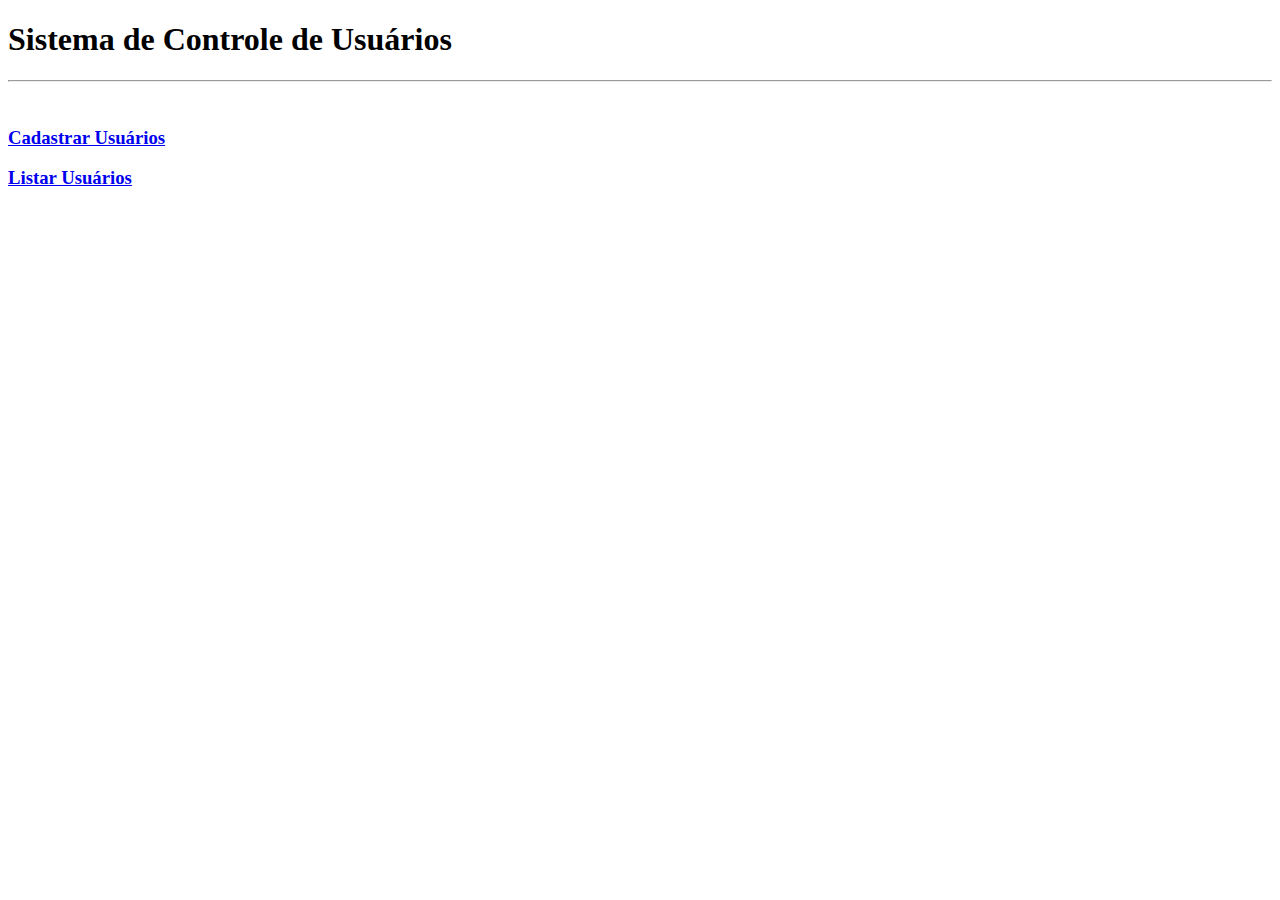
<file: view/index.html>
<!DOCTYPE html>
<html lang="pt-BR">
<head>
    <meta charset="UTF-8">
    <meta name="viewport" content="width=device-width, initial-scale=1.0">
    <title>Ponto de Partida | Controle de Usuários</title>
</head>
<body>
    <h1>Sistema de Controle de Usuários</h1>
    <hr><br>
    <h3>
        <a href="cadastrar.php" target="_blank">
            Cadastrar Usuários
        </a>
    </h3>
    <h3>
        <a href="listar.php" target="_blank">
            Listar Usuários
        </a>
    </h3>
</body>
</html>
</file>
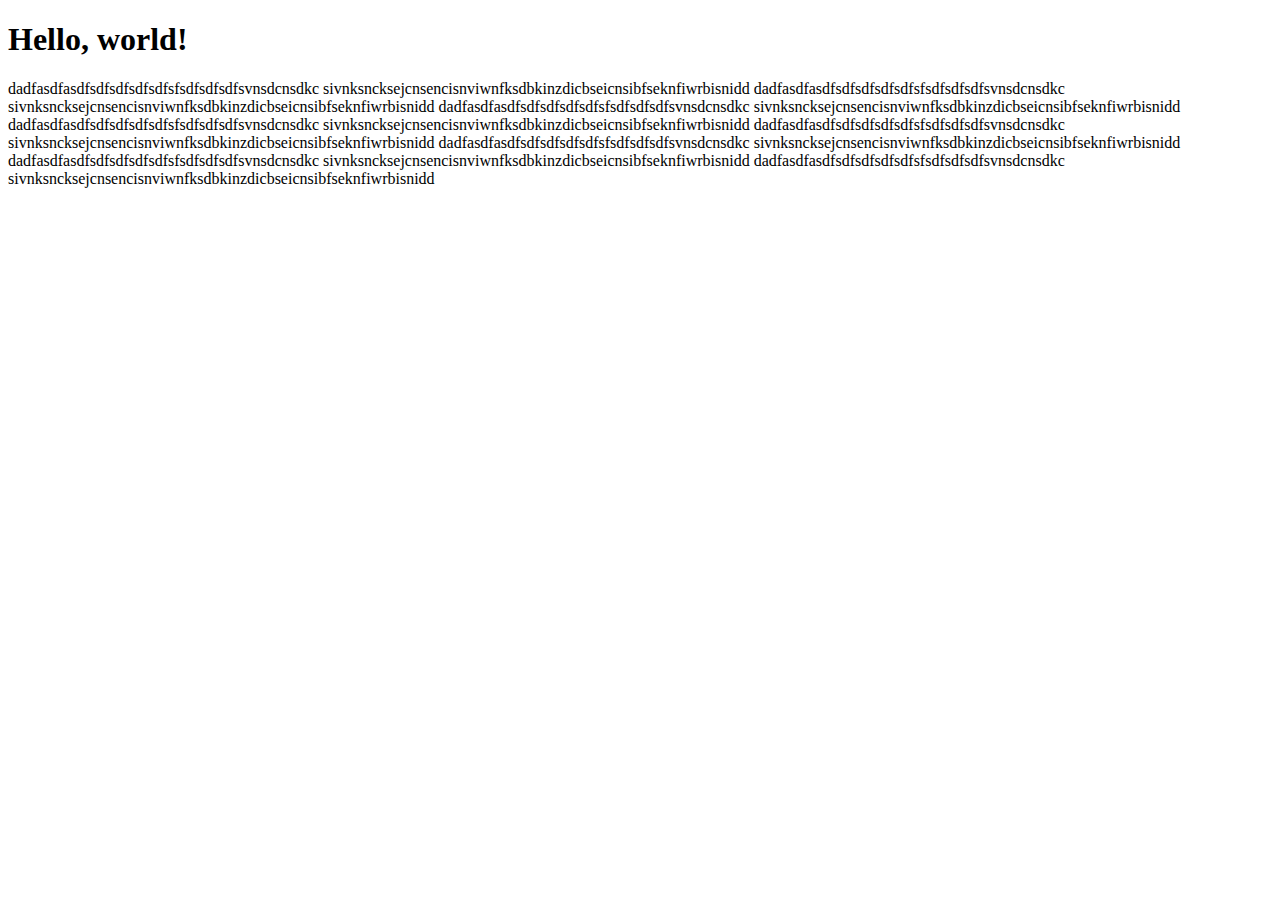
<file: aula-html/aula-11.html>
<!doctype html>
<html lang="en">
  <head>
    <!-- Required meta tags -->
    <meta charset="utf-8">
    <meta name="viewport" content="width=device-width, initial-scale=1, shrink-to-fit=no">

    <!-- Bootstrap CSS -->
    <link rel="stylesheet" href="https://stackpath.bootstrapcdn.com/bootstrap/4.5.0/css/bootstrap.min.css" integrity="sha384-9aIt2nRpC12Uk9gS9baDl411NQApFmC26EwAOH8WgZl5MYYxFfc+NcPb1dKGj7Sk" crossorigin="anonymous">

    <title>Hello, world!</title>
  </head>
  <body>
    <h1>Hello, world!</h1>
    dadfasdfasdfsdfsdfsdfsdfsfsdfsdfsdfsvnsdcnsdkc sivnksncksejcnsencisnviwnfksdbkinzdicbseicnsibfseknfiwrbisnidd    dadfasdfasdfsdfsdfsdfsdfsfsdfsdfsdfsvnsdcnsdkc sivnksncksejcnsencisnviwnfksdbkinzdicbseicnsibfseknfiwrbisnidd
    dadfasdfasdfsdfsdfsdfsdfsfsdfsdfsdfsvnsdcnsdkc sivnksncksejcnsencisnviwnfksdbkinzdicbseicnsibfseknfiwrbisnidd    dadfasdfasdfsdfsdfsdfsdfsfsdfsdfsdfsvnsdcnsdkc sivnksncksejcnsencisnviwnfksdbkinzdicbseicnsibfseknfiwrbisnidd    dadfasdfasdfsdfsdfsdfsdfsfsdfsdfsdfsvnsdcnsdkc sivnksncksejcnsencisnviwnfksdbkinzdicbseicnsibfseknfiwrbisnidd    dadfasdfasdfsdfsdfsdfsdfsfsdfsdfsdfsvnsdcnsdkc sivnksncksejcnsencisnviwnfksdbkinzdicbseicnsibfseknfiwrbisnidd    dadfasdfasdfsdfsdfsdfsdfsfsdfsdfsdfsvnsdcnsdkc sivnksncksejcnsencisnviwnfksdbkinzdicbseicnsibfseknfiwrbisnidd    dadfasdfasdfsdfsdfsdfsdfsfsdfsdfsdfsvnsdcnsdkc sivnksncksejcnsencisnviwnfksdbkinzdicbseicnsibfseknfiwrbisnidd






    <!-- Optional JavaScript -->
    <!-- jQuery first, then Popper.js, then Bootstrap JS -->
    <script src="https://code.jquery.com/jquery-3.5.1.slim.min.js" integrity="sha384-DfXdz2htPH0lsSSs5nCTpuj/zy4C+OGpamoFVy38MVBnE+IbbVYUew+OrCXaRkfj" crossorigin="anonymous"></script>
    <script src="https://cdn.jsdelivr.net/npm/popper.js@1.16.0/dist/umd/popper.min.js" integrity="sha384-Q6E9RHvbIyZFJoft+2mJbHaEWldlvI9IOYy5n3zV9zzTtmI3UksdQRVvoxMfooAo" crossorigin="anonymous"></script>
    <script src="https://stackpath.bootstrapcdn.com/bootstrap/4.5.0/js/bootstrap.min.js" integrity="sha384-OgVRvuATP1z7JjHLkuOU7Xw704+h835Lr+6QL9UvYjZE3Ipu6Tp75j7Bh/kR0JKI" crossorigin="anonymous"></script>
  </body>
</html>
</file>
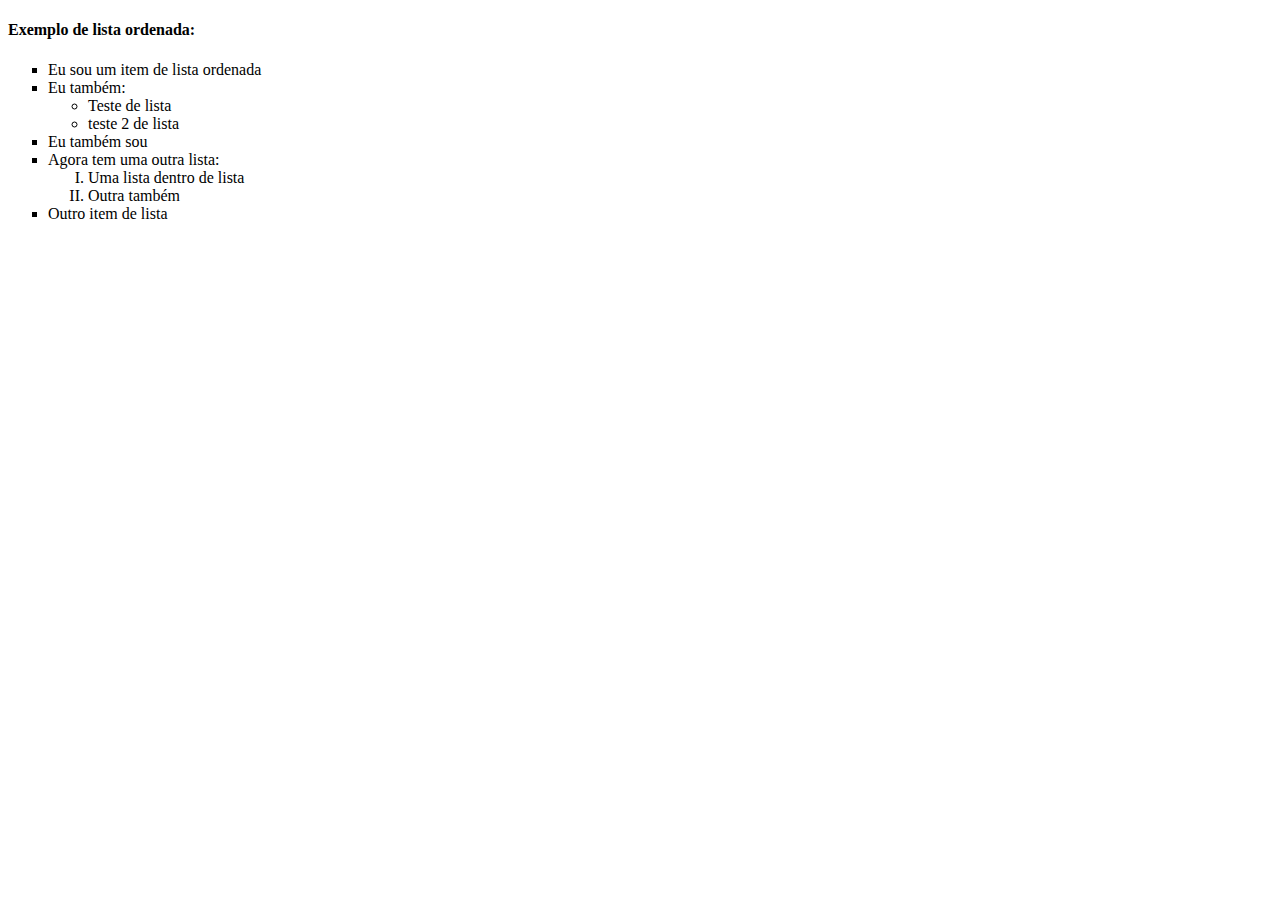
<file: view/teste.html>
<!DOCTYPE html>
<html lang="pt-BR">
    <head>
        <meta http-equiv="pragma" content="nocache">
        <meta charset="utf-8">
        <meta name="author" content="André Lucas Freitas">
        <meta name="description" content="For practising">
        <meta name="robots" content="all">
        <meta name="keywords" content="practise, exercise, HTML5, learning, IEMAC">
        <meta name="rating" content="mature">
    </head>
    <body>
       <h4>Exemplo de lista ordenada: </h4> 
       <ul type="square">
           <li>Eu sou um item de lista ordenada</li>
           <li>Eu também:
                <ul type="disk">
                    <li>Teste de lista</li>
                    <li>teste 2 de lista</li>
                </ul>
           </li>
           <li>Eu também sou</li>
           <li>Agora tem uma outra lista:
               <ol type="I">
                    <li>Uma lista dentro de lista</li>
                    <li>Outra também</li>
               </ol>
           </li>
           <li>Outro item de lista</li>
       </ul>
        
    </body>
</html>
</file>
